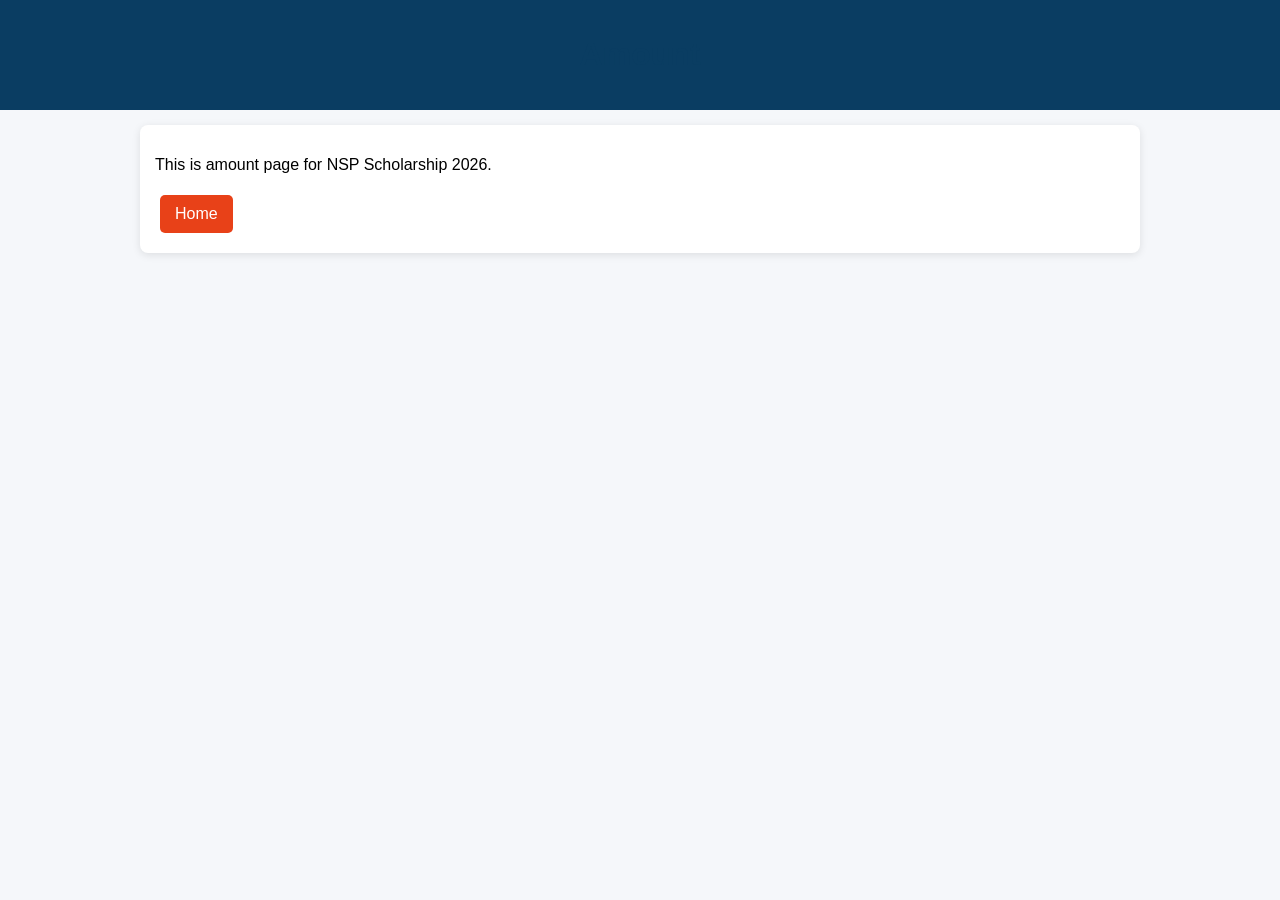
<file: amount.html>
<!DOCTYPE html>
<html>
<head>
<title>Amount NSP Scholarship 2026</title>
<link rel="stylesheet" href="style.css">
</head>
<body>
<header><h1>Amount</h1></header>
<div class="container">
<div class="card">
<p>This is amount page for NSP Scholarship 2026.</p>
<a class="btn" href="index.html">Home</a>
</div>
</div>
</body>
</html>
</file>
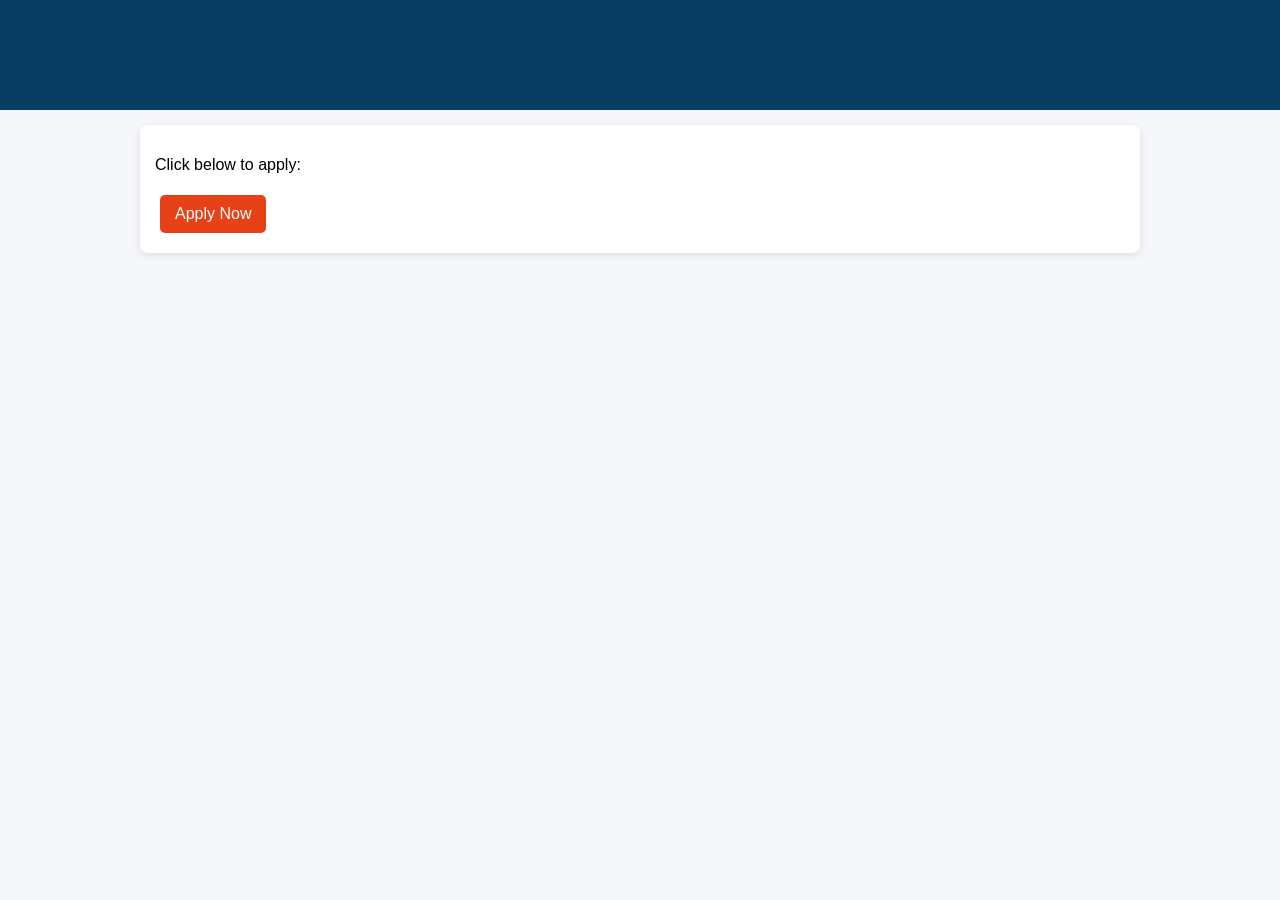
<file: apply.html>
<!DOCTYPE html>
<html>
<head>
<title>Apply NSP Scholarship 2026</title>
<link rel="stylesheet" href="style.css">
</head>
<body>
<header><h1>Apply Online</h1></header>
<div class="container">
<div class="card">
<p>Click below to apply:</p>
<a class="btn" href="https://scholarships.gov.in" target="_blank">Apply Now</a>
</div>
</div>
</body>
</html>
</file>
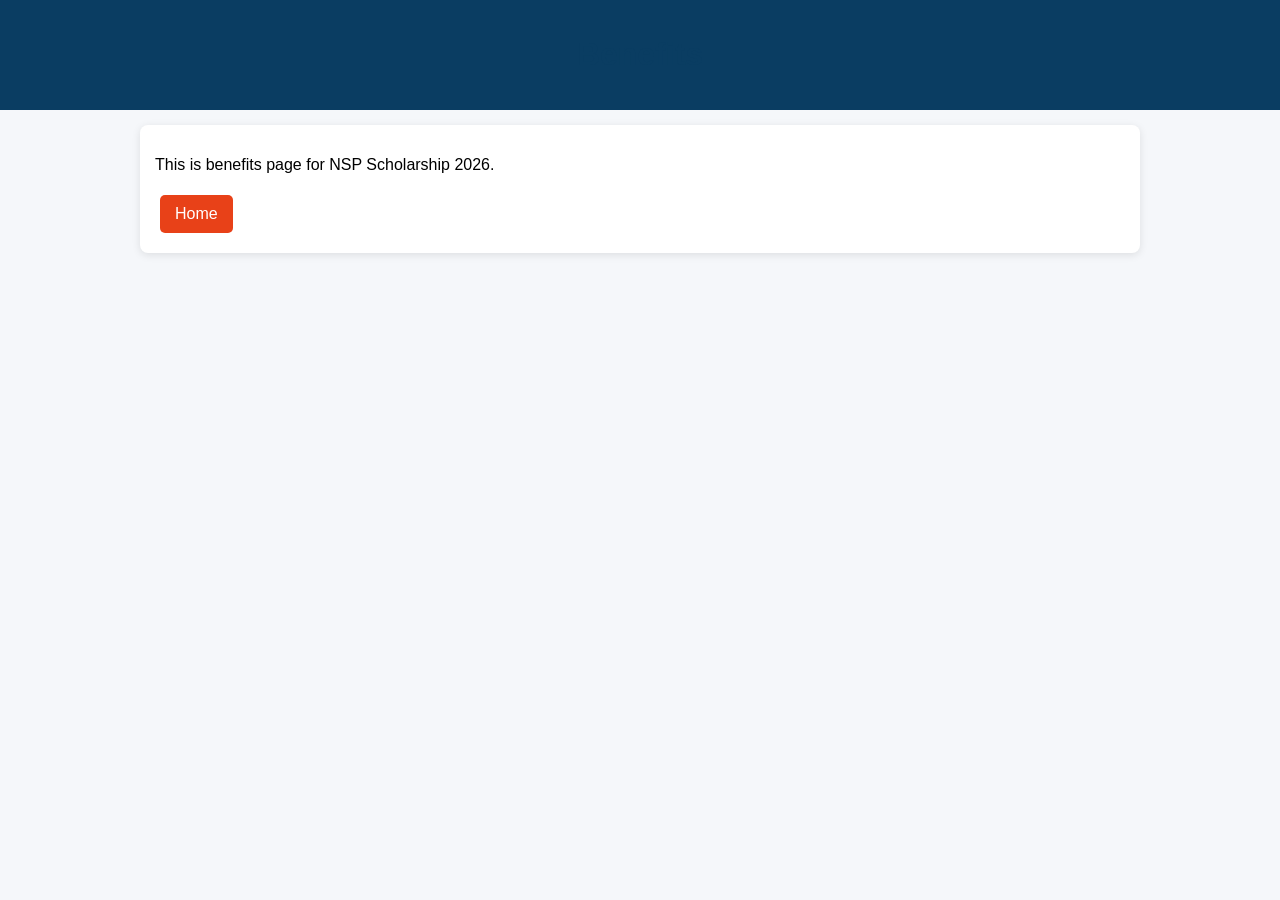
<file: benefits.html>
<!DOCTYPE html>
<html>
<head>
<title>Benefits NSP Scholarship 2026</title>
<link rel="stylesheet" href="style.css">
</head>
<body>
<header><h1>Benefits</h1></header>
<div class="container">
<div class="card">
<p>This is benefits page for NSP Scholarship 2026.</p>
<a class="btn" href="index.html">Home</a>
</div>
</div>
</body>
</html>
</file>
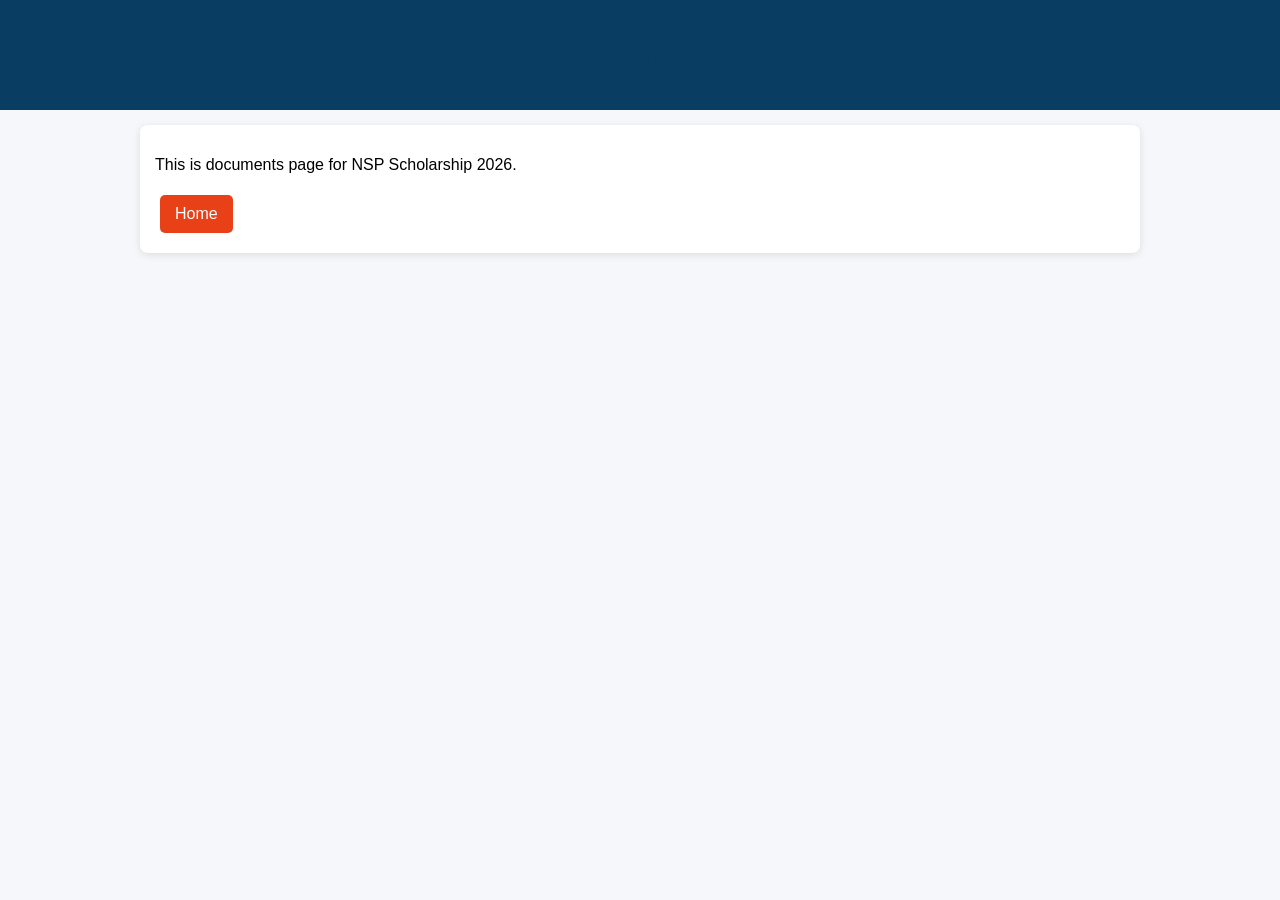
<file: documents.html>
<!DOCTYPE html>
<html>
<head>
<title>Documents NSP Scholarship 2026</title>
<link rel="stylesheet" href="style.css">
</head>
<body>
<header><h1>Documents</h1></header>
<div class="container">
<div class="card">
<p>This is documents page for NSP Scholarship 2026.</p>
<a class="btn" href="index.html">Home</a>
</div>
</div>
</body>
</html>
</file>
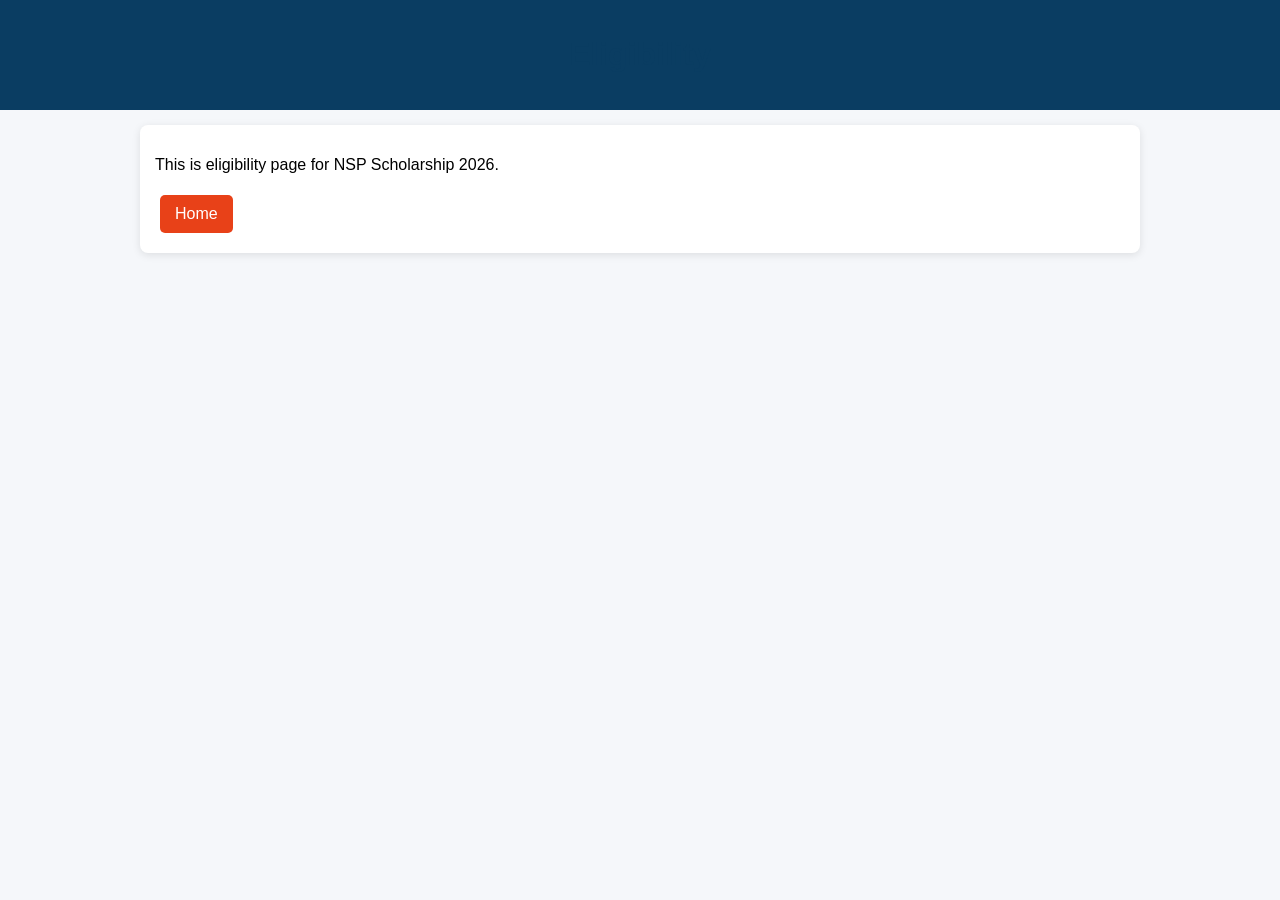
<file: eligibility.html>
<!DOCTYPE html>
<html>
<head>
<title>Eligibility NSP Scholarship 2026</title>
<link rel="stylesheet" href="style.css">
</head>
<body>
<header><h1>Eligibility</h1></header>
<div class="container">
<div class="card">
<p>This is eligibility page for NSP Scholarship 2026.</p>
<a class="btn" href="index.html">Home</a>
</div>
</div>
</body>
</html>
</file>
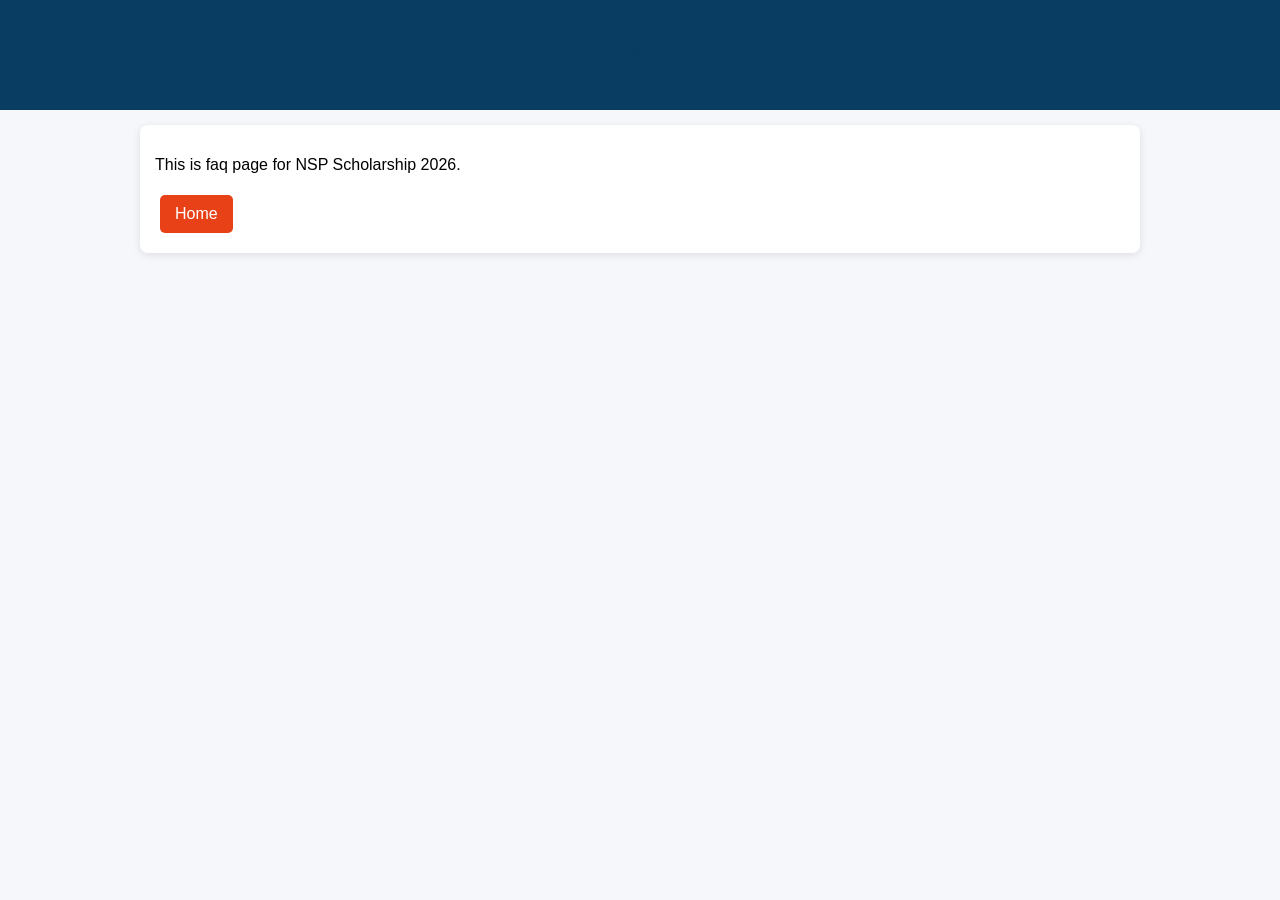
<file: faq.html>
<!DOCTYPE html>
<html>
<head>
<title>Faq NSP Scholarship 2026</title>
<link rel="stylesheet" href="style.css">
</head>
<body>
<header><h1>Faq</h1></header>
<div class="container">
<div class="card">
<p>This is faq page for NSP Scholarship 2026.</p>
<a class="btn" href="index.html">Home</a>
</div>
</div>
</body>
</html>
</file>
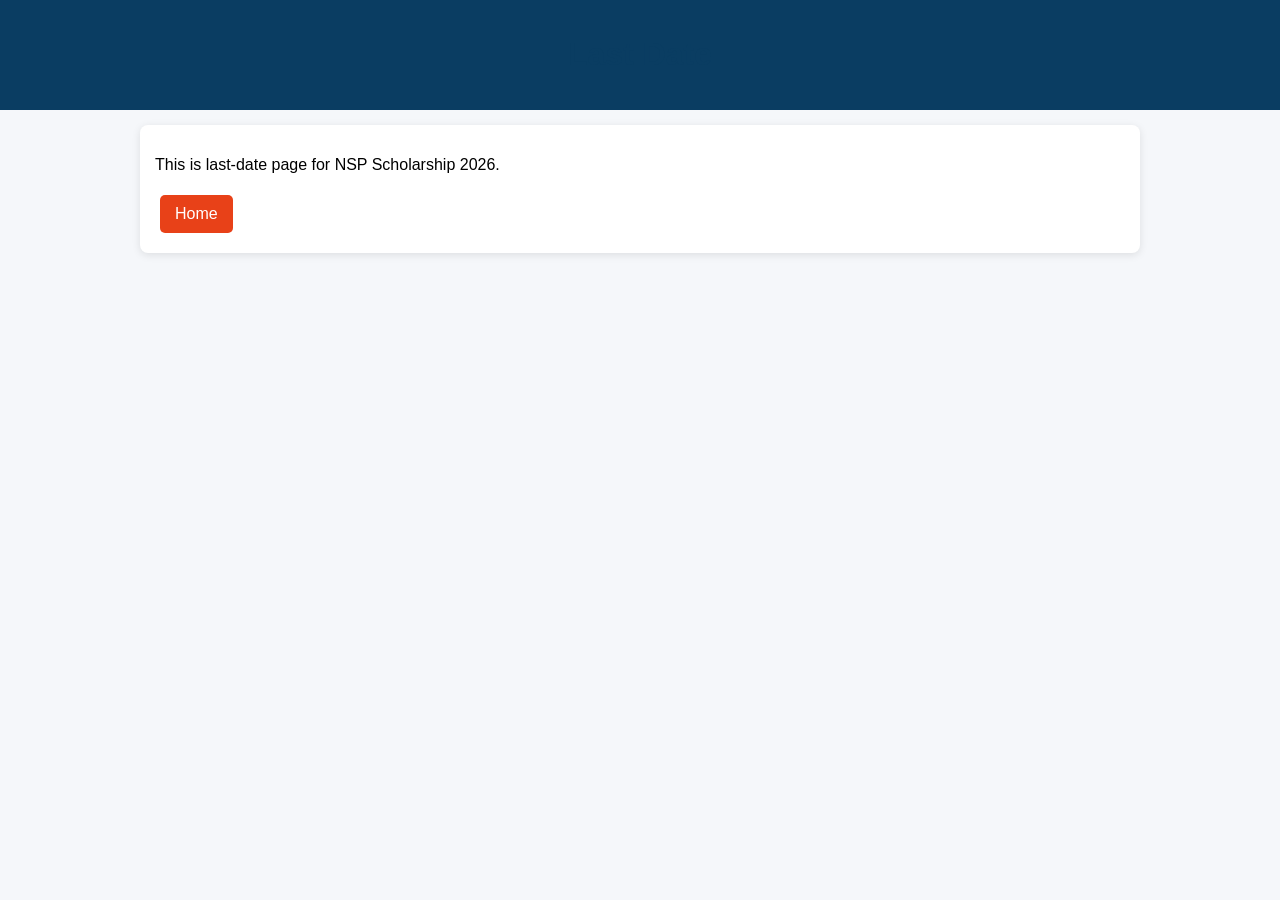
<file: last-date.html>
<!DOCTYPE html>
<html>
<head>
<title>Last Date NSP Scholarship 2026</title>
<link rel="stylesheet" href="style.css">
</head>
<body>
<header><h1>Last Date</h1></header>
<div class="container">
<div class="card">
<p>This is last-date page for NSP Scholarship 2026.</p>
<a class="btn" href="index.html">Home</a>
</div>
</div>
</body>
</html>
</file>
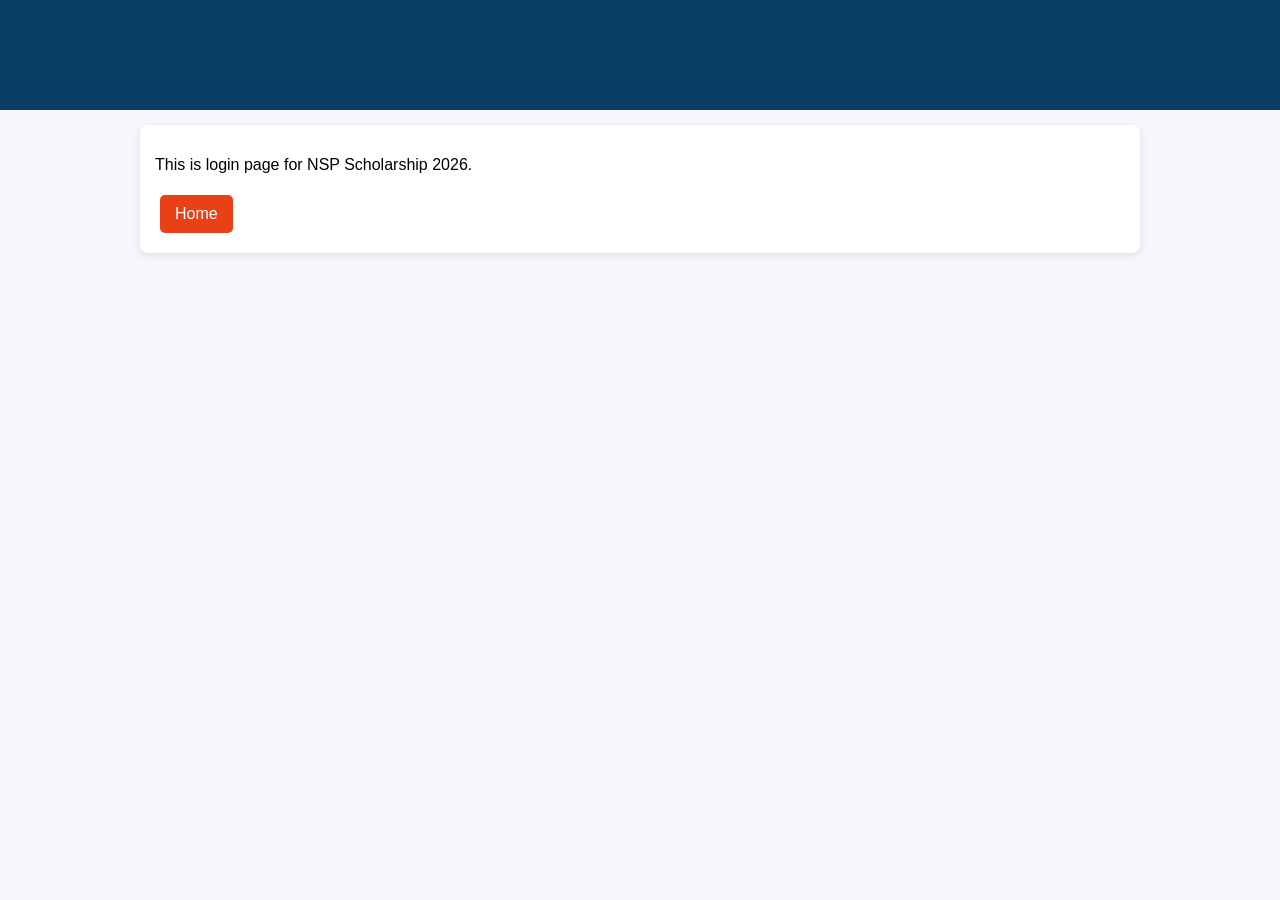
<file: login.html>
<!DOCTYPE html>
<html>
<head>
<title>Login NSP Scholarship 2026</title>
<link rel="stylesheet" href="style.css">
</head>
<body>
<header><h1>Login</h1></header>
<div class="container">
<div class="card">
<p>This is login page for NSP Scholarship 2026.</p>
<a class="btn" href="index.html">Home</a>
</div>
</div>
</body>
</html>
</file>
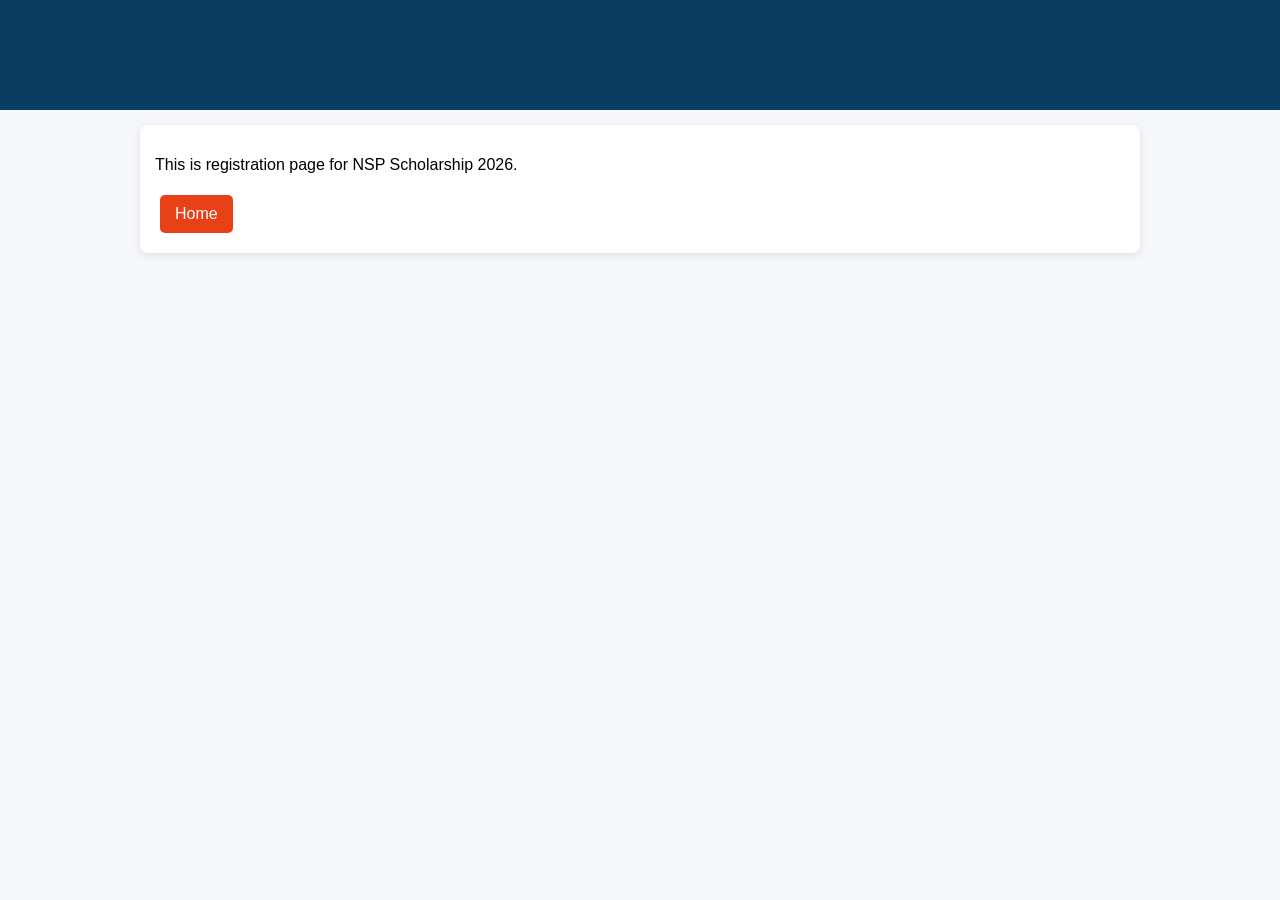
<file: registration.html>
<!DOCTYPE html>
<html>
<head>
<title>Registration NSP Scholarship 2026</title>
<link rel="stylesheet" href="style.css">
</head>
<body>
<header><h1>Registration</h1></header>
<div class="container">
<div class="card">
<p>This is registration page for NSP Scholarship 2026.</p>
<a class="btn" href="index.html">Home</a>
</div>
</div>
</body>
</html>
</file>
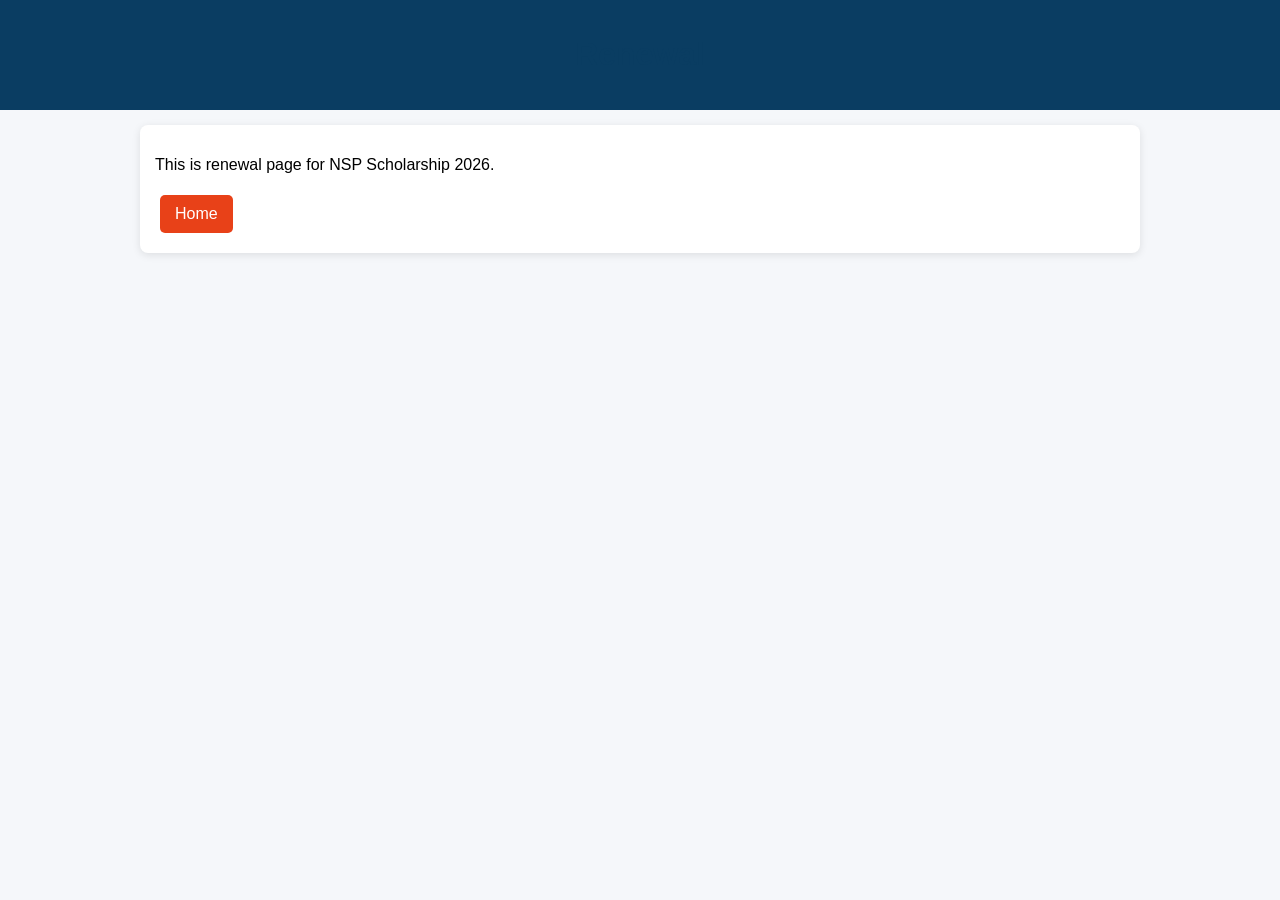
<file: renewal.html>
<!DOCTYPE html>
<html>
<head>
<title>Renewal NSP Scholarship 2026</title>
<link rel="stylesheet" href="style.css">
</head>
<body>
<header><h1>Renewal</h1></header>
<div class="container">
<div class="card">
<p>This is renewal page for NSP Scholarship 2026.</p>
<a class="btn" href="index.html">Home</a>
</div>
</div>
</body>
</html>
</file>
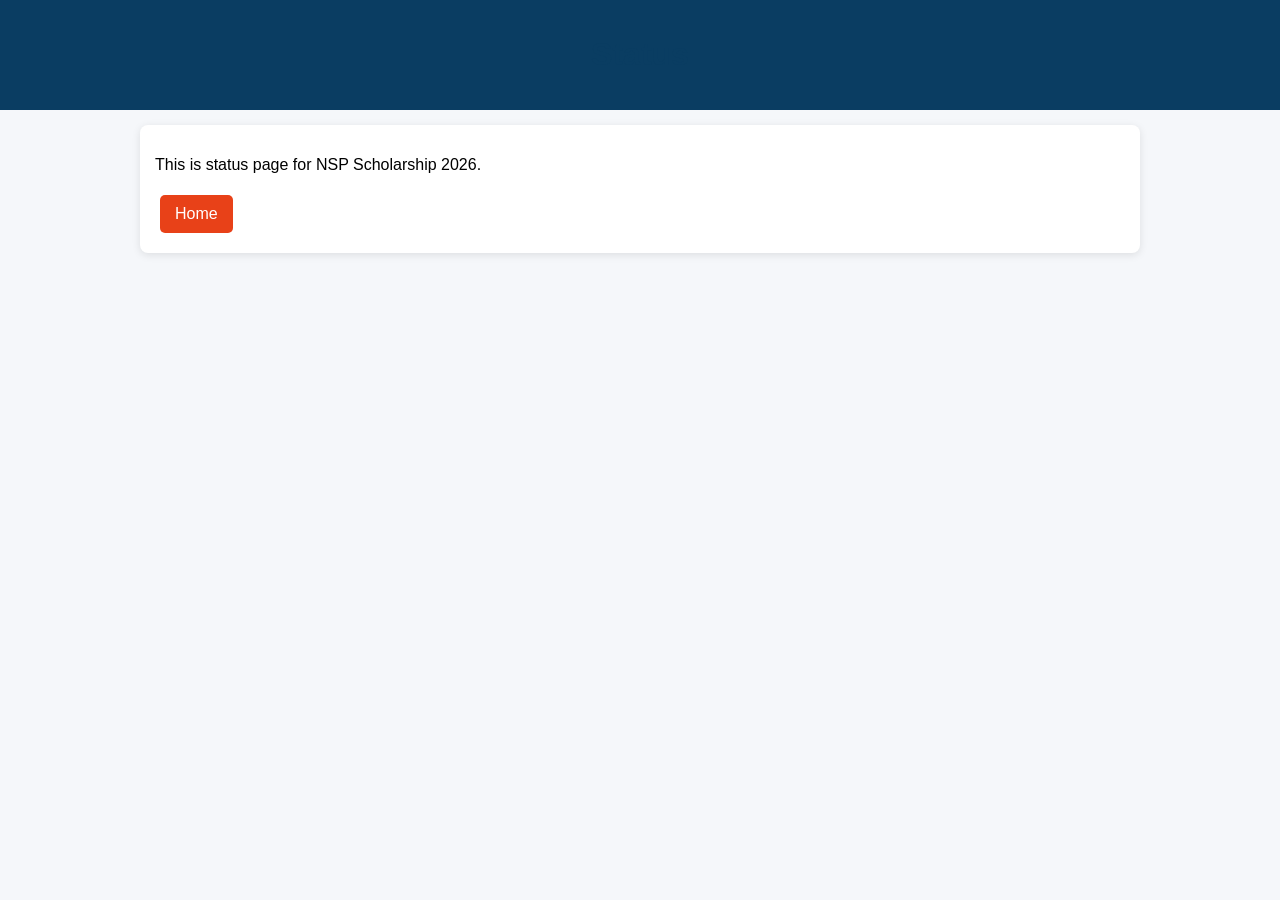
<file: status.html>
<!DOCTYPE html>
<html>
<head>
<title>Status NSP Scholarship 2026</title>
<link rel="stylesheet" href="style.css">
</head>
<body>
<header><h1>Status</h1></header>
<div class="container">
<div class="card">
<p>This is status page for NSP Scholarship 2026.</p>
<a class="btn" href="index.html">Home</a>
</div>
</div>
</body>
</html>
</file>
<file: style.css>
body{font-family:Arial;margin:0;background:#f5f7fa}
header{background:#0a3d62;color:#fff;padding:15px;text-align:center}
.container{width:90%;max-width:1000px;margin:auto}
.card{background:#fff;padding:15px;margin:15px 0;border-radius:8px;box-shadow:0 2px 8px rgba(0,0,0,0.1)}
h1,h2{color:#0a3d62}
.btn{display:inline-block;background:#e84118;color:#fff;padding:10px 15px;border-radius:5px;text-decoration:none;margin:5px}
.footer{text-align:center;padding:15px;background:#0a3d62;color:#fff}
</file>
